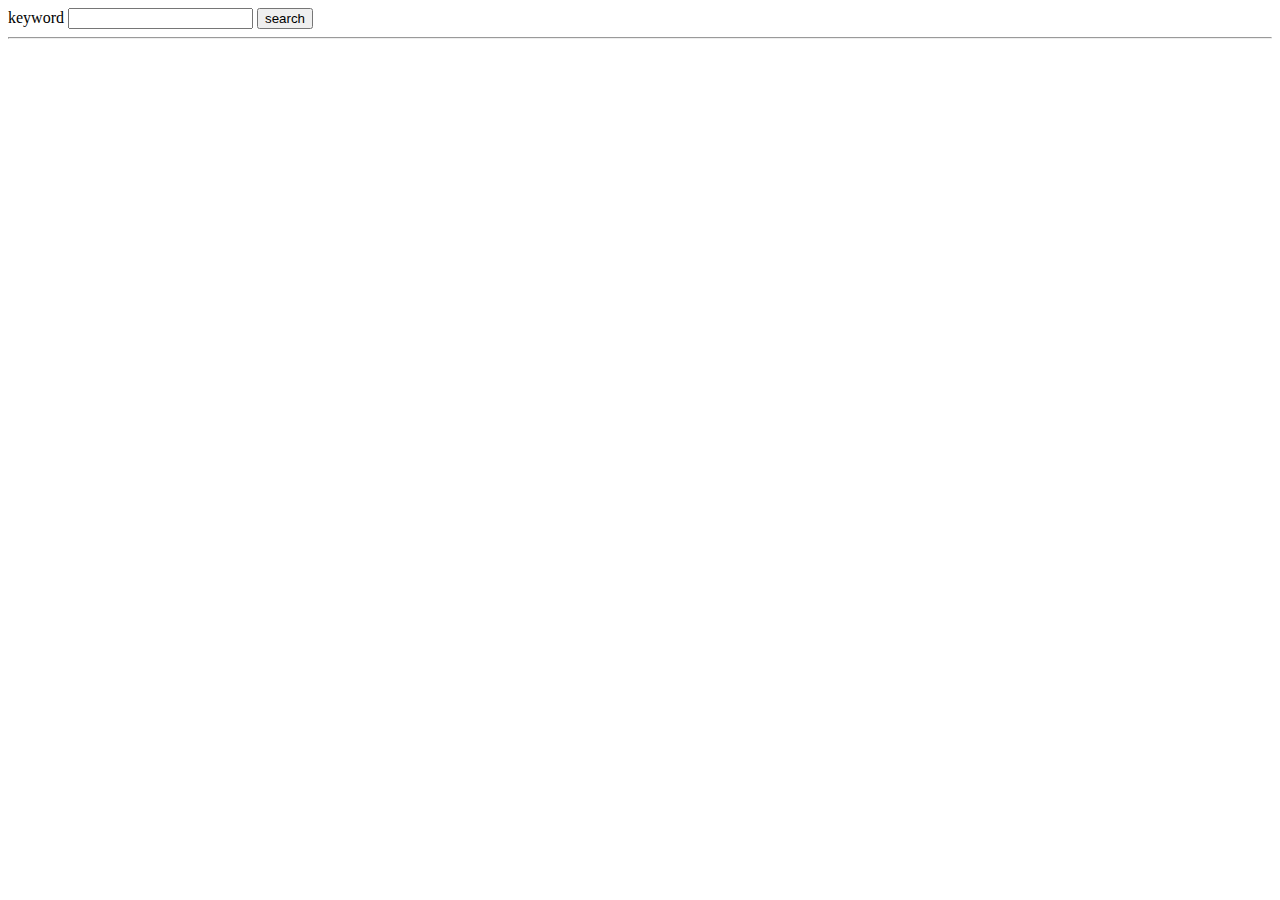
<file: BaiTap1/bai1.html>
<!DOCTYPE html>
<html lang="en">
	<head>
		<meta charset="UTF-8">
		<meta http-equiv="X-UA-Compatible" content="IE=edge">
		<meta name="viewport" content="width=device-width, initial-scale=1.0">
		<title>Bài 1</title>
	<script src="../jquery-3.6.0.min.js"></script>
	<script>
		function F1()
		{//load, get, post
			$.ajax({
				url:'https://62145b8189fad53b1f116f4d.mockapi.io/book',
				type:'GET', //mac dinh GET
				dataType:'json', //mac dinh la text
				data:'kw='+$('#kw').val(), //mac dinh rong
				//data:{kw: $('#kw').val()}23
				success:function(dataReturn){
					console.log(dataReturn);
					$(".data").remove();
					$.each(dataReturn, function(k,v) {
						var s=`<h3 class="data" style="cursor: pointer" onclick="deleteData(${v.id})"><div class="book">${v.id}-${v.name}-<br><img src="${v.img}"></div>`;
						  //var s = `<h3 class="data" style="cursor: pointer" onclick="deleteData(${v.id})">${v.id} - ${v.name}</h3>`;
							$('#result1').append(s);
					});
				}

			});
		}
		function  deleteData($id){
        var id = $id;
        $.ajax({
        url: `https://62145b8189fad53b1f116f4d.mockapi.io/book/${id}`,
        type: "DELETE",        
        dataType: "json",        
        success: function (data) {
            F1();
        }
        });
    }
	</script>
	</head>
	<body>
		keyword <input type="text" id="kw"/>
		<input type="button" value="search" onclick="F1()"/>
		<div id=result1></div> <hr>
		<div id=result2></div>
	</body>
</html>
</file>
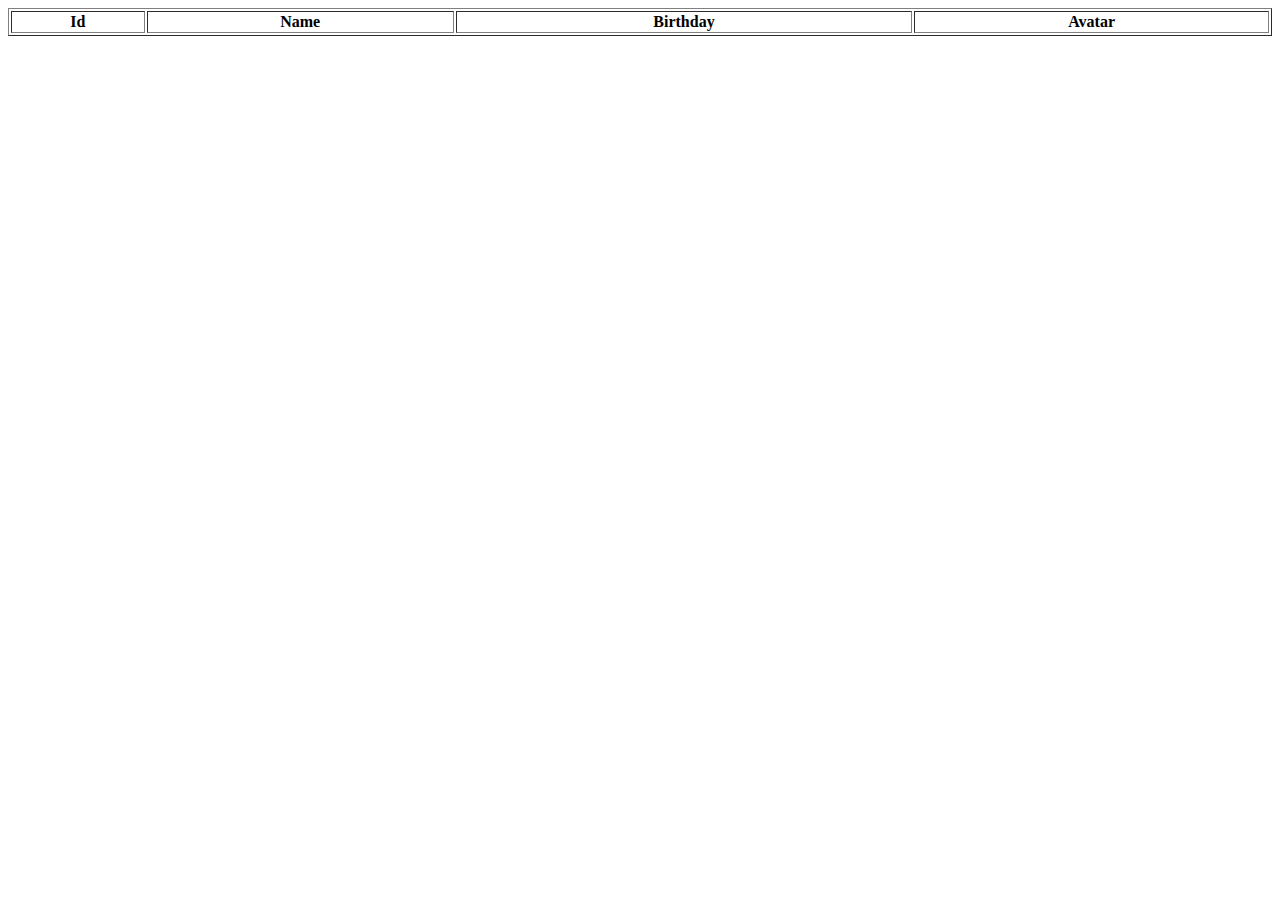
<file: BaiTap2/cau2.html>
<!DOCTYPE html>
<html>
  <head>
  <meta charset="UTF-8">
    <meta http-equiv="X-UA-Compatible" content="IE=edge">
    <meta name="viewport" content="width=device-width, initial-scale=1.0">
  <title>Câu 2</title>
    <script src="../jquery-3.6.0.min.js"></script>
    <link
      rel="stylesheet"
      type="text/css"
      href="https://cdn.datatables.net/v/dt/dt-1.11.5/datatables.min.css"
    />
    <script type="text/javascript" src="https://cdn.datatables.net/v/dt/dt-1.11.5/datatables.min.js"></script>
    
    <script src="https://cdn.datatables.net/1.11.4/js/jquery.dataTables.min.js"></script>
    <link
      rel="stylesheet"
      href="https://cdn.datatables.net/1.11.4/css/jquery.dataTables.min.css"
    />
    <!-- <script>
     
    function F1(){
     $.ajax({
      url: 'https://62145b9789fad53b1f1171f2.mockapi.io/datatable',
      type: 'GET', //mặc định get
      dataType: 'json', //mặc định là text
      success:function(dataReturn){
          console.log(dataReturn);
          $.each(dataReturn, function(k,v){
              var s = `<tr>
                      <td>${v.id}</td>
                      <td>${v.name}</td>
                      <td>${v.birthday}</td>
                      <td>${v.avatar}</td>
                      </tr>`;
              $('#example').append(s);
          });
      }
            });
          } 
    
  
  </script> -->
  </head>
  <body >
    <table border="1" id="example" class="display" style="width: 100%" >
      <thead>
        <tr>
          <th>Id</th>
          <th>Name</th>
          <th>Birthday</th>
          <th>Avatar</th>
        </tr>
      </thead>
     
    </table>
  </body>
  <script type="text/javascript">
    $(document).ready(function() {
     $("#example").DataTable({
         "ajax":{
             "url":"data.txt",
             "dataSrc":""
         },
         "columns":
         [
             {"data":"id"},
             {"data":"name"},
             {"data":"birthday"},
             {"data":"avatar",
              "render": function (data) {
                return '<img src="' + data + '" class="avatar" width="100" height="100"/>';
                }             
             }
         ]
     });
 } );  
</script> 
</html>
</file>
